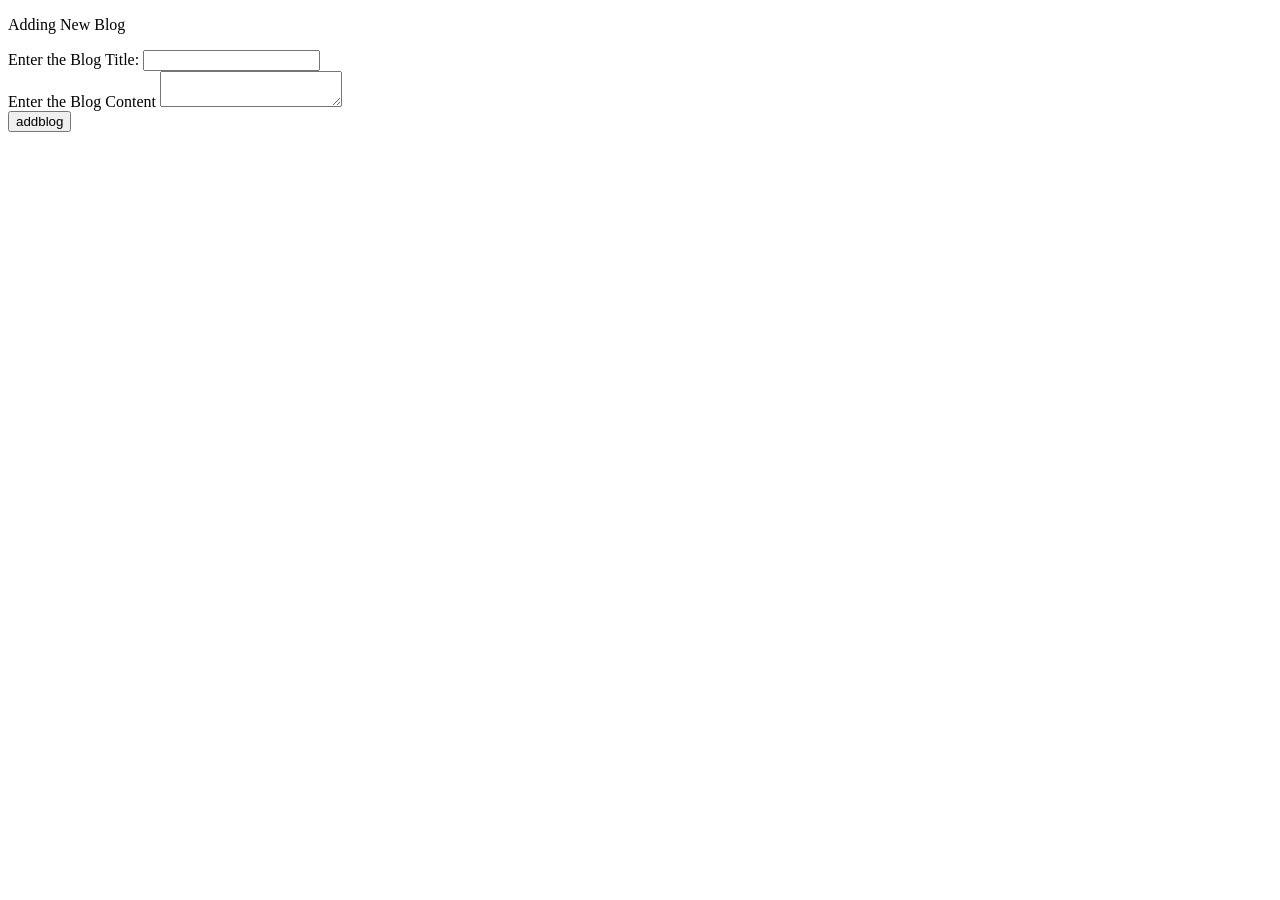
<file: Pro2Frontend/WebContent/views/blogform.html>
<!DOCTYPE html>
<html>
<head>
<meta charset="ISO-8859-1">
<title>Insert title here</title>
</head>
<body>
<p> Adding New Blog</p>
<div>
	<label>Enter the Blog Title:</label>
	<input type="text" ng-model="blog.blogtitle">
</div>
<div>
<label>Enter the Blog Content</label>
<textarea ng-model="blog.blogcontent"></textarea>
</div>
<div>
<input type="submit" value="addblog" ng-click="saveBlog()">
</div>
</body>
</html>
</file>
